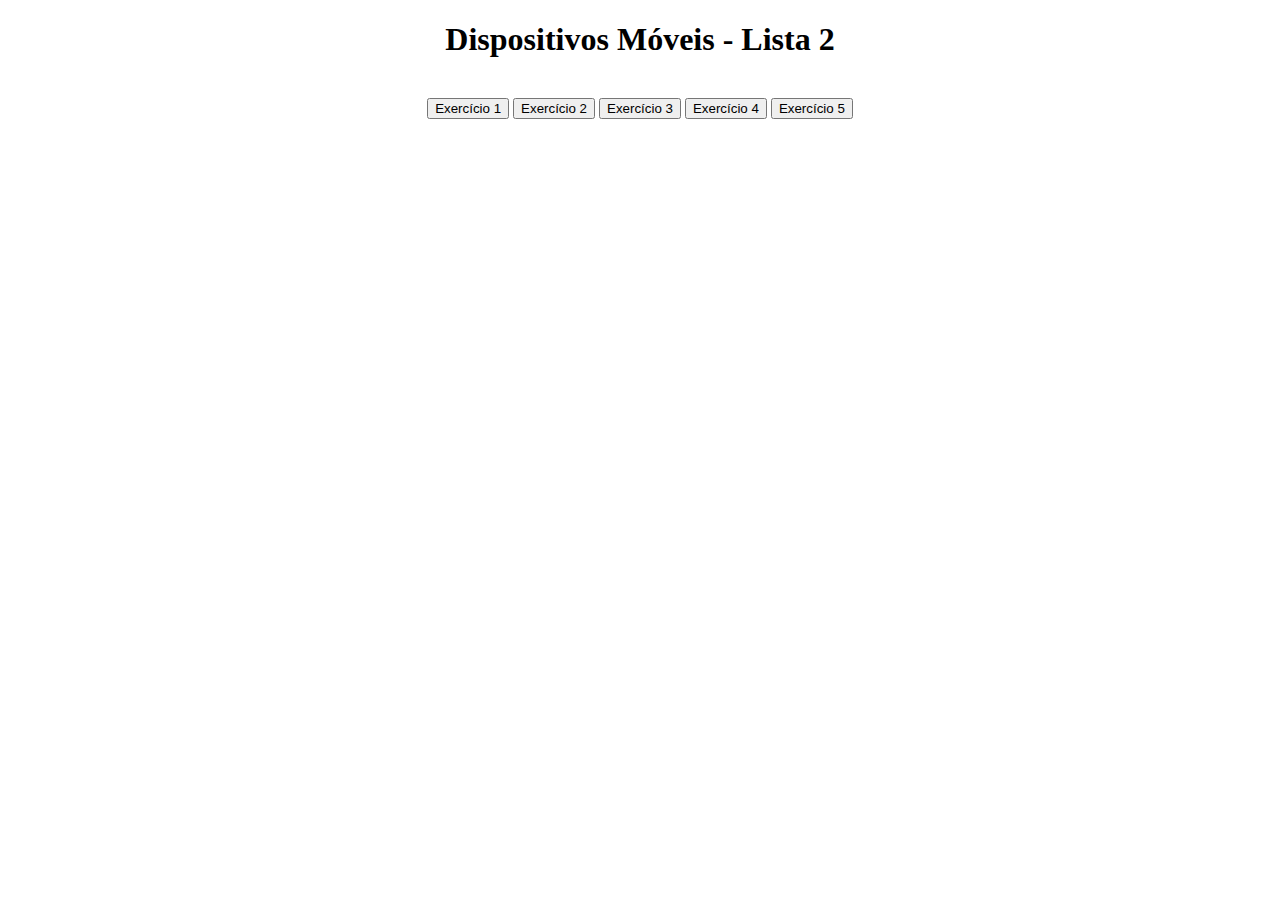
<file: src/Jordan/index.html>
<!DOCTYPE html>
<html>

<head>
    <title>Dispositivos Móveis - Lista 2</title>
    <meta charset="utf-8">

    <script src="ex1.js"></script>
    <script src="ex2.js"></script>
    <script src="ex3.js"></script>
    <script src="ex4.js"></script>
    <script src="ex5.js"></script>
</head>

<body>
    <h1 style="text-align: center;">Dispositivos Móveis - Lista 2</h1>
    <br>
    <div style="text-align: center;">
        <button onClick="ex1()">Exercício 1</button>
        <button onClick="ex2()">Exercício 2</button>
        <button onClick="ex3()">Exercício 3</button>
        <button onClick="ex4()">Exercício 4</button>
        <button onClick="ex5()">Exercício 5</button>
    </div>
</body>

</html>
</file>
